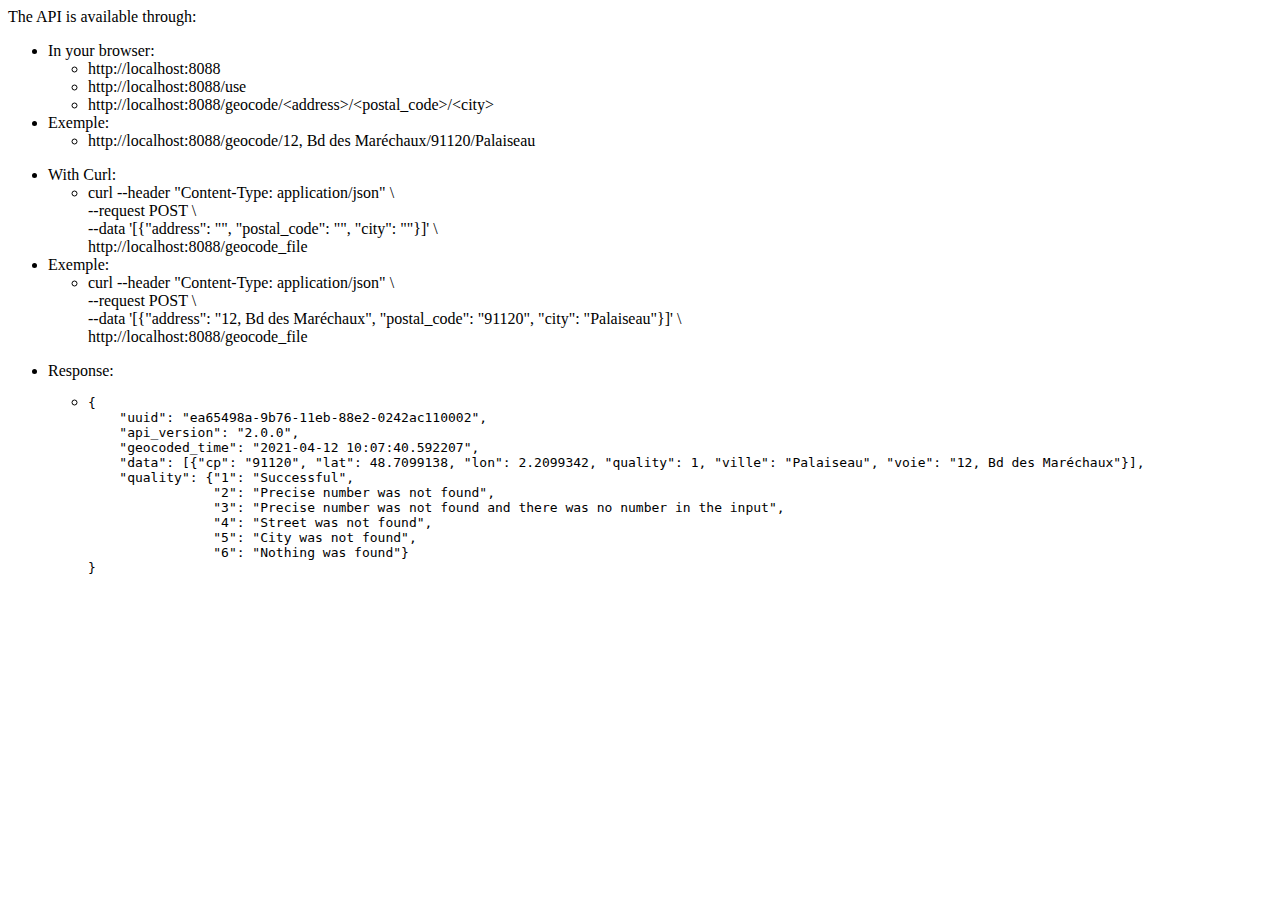
<file: site/templates/use_rest.html>
<html>

<head>
    <link rel="shortcut icon" href="{{ url_for('static', filename='img/favicon.ico') }}" />

    <title>Geocoding API</title>
</head>

<body>

<p>The API is available through:</p>

<ul>
    <li>In your browser:
        <ul>
            <li>http://localhost:8088</li>
            <li>http://localhost:8088/use</li>
            <li>http://localhost:8088/geocode/&lt;address&gt;/&lt;postal_code&gt;/&lt;city&gt;</li>
        </ul>
    </li>
    <li>Exemple:
        <ul>
            <li>http://localhost:8088/geocode/12, Bd des Maréchaux/91120/Palaiseau</li>
        </ul>
    </li>
</ul>

<ul>
    <li>With Curl:
        <ul>
            <li>curl --header "Content-Type: application/json" \<br/>
                --request POST \<br/>
                --data '[{"address": "", "postal_code": "", "city": ""}]' \<br/>
                http://localhost:8088/geocode_file</li>
        </ul>
    </li>
    <li>Exemple:
        <ul>
            <li>curl --header "Content-Type: application/json" \<br/>
                --request POST \<br/>
                --data '[{"address": "12, Bd des Maréchaux", "postal_code": "91120", "city": "Palaiseau"}]' \<br/>
                http://localhost:8088/geocode_file</li>
        </ul>
    </li>
</ul>

<ul>
    <li>Response:
        <ul>
            <li>
                <pre>
{
    "uuid": "ea65498a-9b76-11eb-88e2-0242ac110002",
    "api_version": "2.0.0",
    "geocoded_time": "2021-04-12 10:07:40.592207",
    "data": [{"cp": "91120", "lat": 48.7099138, "lon": 2.2099342, "quality": 1, "ville": "Palaiseau", "voie": "12, Bd des Maréchaux"}],
    "quality": {"1": "Successful",
                "2": "Precise number was not found",
                "3": "Precise number was not found and there was no number in the input",
                "4": "Street was not found",
                "5": "City was not found",
                "6": "Nothing was found"}
}
                </pre>
            </li>
        </ul>
    </li>
</ul>

</body>

</html>
</file>
